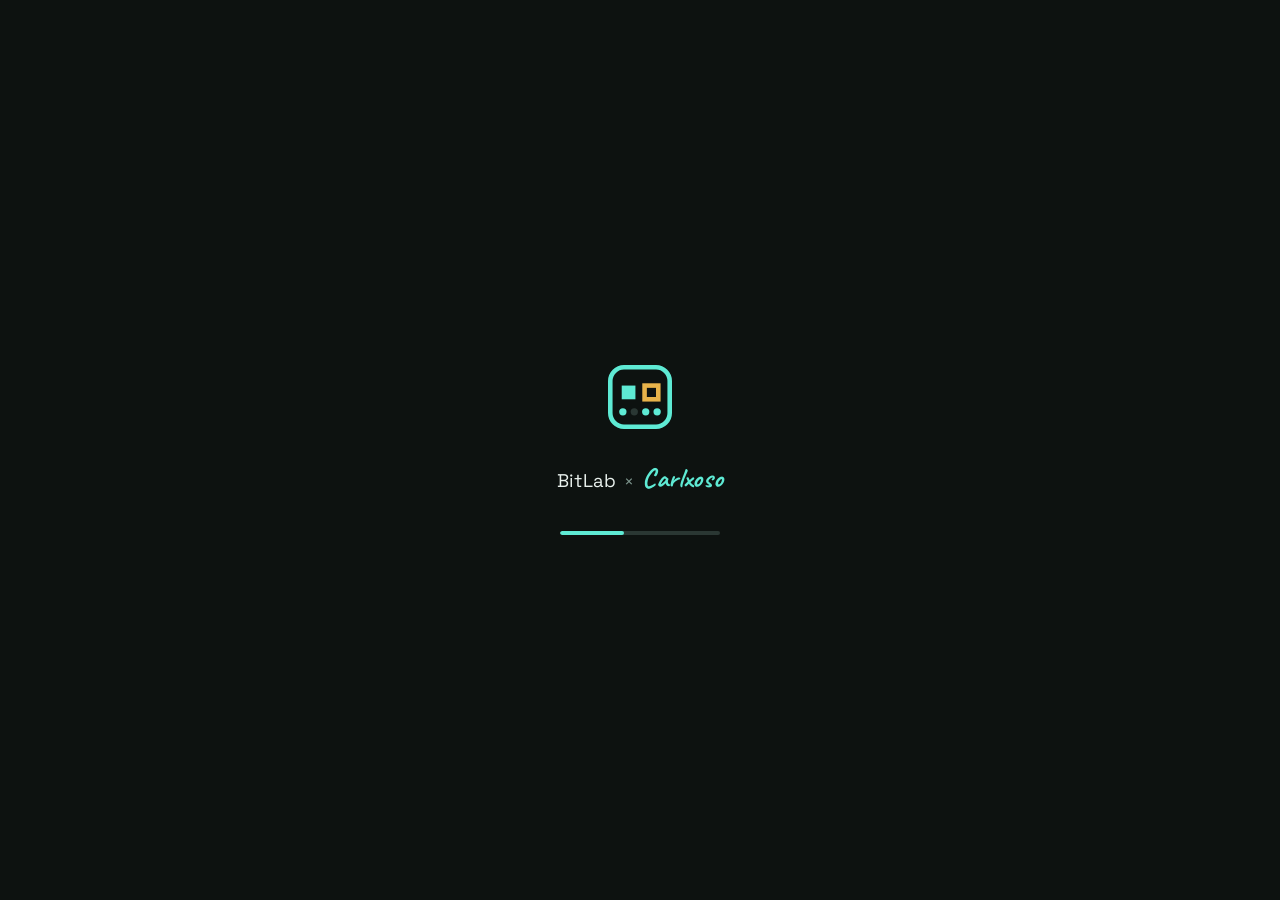
<file: index.html>
<!DOCTYPE html>
<html lang="es">
<head>
<meta charset="UTF-8">
<meta name="viewport" content="width=device-width, initial-scale=1.0">
<title>BitLab · Conversor de bases y tablas de verdad</title>
<link rel="icon" type="image/x-icon" href="assets/favicon.ico">
<link rel="stylesheet" href="style.css?v=5">
<link rel="preconnect" href="https://fonts.googleapis.com">
<link href="https://fonts.googleapis.com/css2?family=Space+Grotesk:wght@400;500;600;700&family=JetBrains+Mono:wght@400;500;600;700&family=Caveat:wght@600;700&display=swap" rel="stylesheet">
</head>
<body>

<div id="loading-screen" class="loading-screen" aria-hidden="true">
  <div class="loading-content">
    <svg class="loading-logo" width="64" height="64" viewBox="0 0 28 28" fill="none">
      <rect x="1" y="1" width="26" height="26" rx="6" stroke="#5EEAD4" stroke-width="2"/>
      <rect x="6" y="9" width="6" height="6" fill="#5EEAD4"/>
      <rect x="16" y="9" width="6" height="6" stroke="#E8B34A" stroke-width="2"/>
      <circle cx="6.5" cy="20.5" r="1.6" fill="#5EEAD4"/>
      <circle cx="11.5" cy="20.5" r="1.6" fill="#2A3733"/>
      <circle cx="16.5" cy="20.5" r="1.6" fill="#5EEAD4"/>
      <circle cx="21.5" cy="20.5" r="1.6" fill="#5EEAD4"/>
    </svg>
    <p class="loading-text">BitLab <span class="loading-x">×</span> <span class="loading-name">Carlxoso</span></p>
    <div class="loading-bar"><div class="loading-bar-fill"></div></div>
  </div>
</div>

<header class="topbar">
  <div class="brand">
    <svg class="brand-mark" width="28" height="28" viewBox="0 0 28 28" fill="none">
      <rect x="1" y="1" width="26" height="26" rx="6" stroke="#5EEAD4" stroke-width="2"/>
      <rect x="6" y="9" width="6" height="6" fill="#5EEAD4"/>
      <rect x="16" y="9" width="6" height="6" stroke="#E8B34A" stroke-width="2"/>
      <circle cx="6.5" cy="20.5" r="1.6" fill="#5EEAD4"/>
      <circle cx="11.5" cy="20.5" r="1.6" fill="#2A3733"/>
      <circle cx="16.5" cy="20.5" r="1.6" fill="#5EEAD4"/>
      <circle cx="21.5" cy="20.5" r="1.6" fill="#5EEAD4"/>
    </svg>
    <span class="brand-name">Bit<span>Lab</span></span>
  </div>
  <nav class="tabs" role="tablist" aria-label="Secciones">
    <button class="tab active" data-tab="conversor" role="tab" aria-selected="true">Conversor de bases</button>
    <button class="tab" data-tab="aritmetica" role="tab" aria-selected="false">Aritmética binaria</button>
    <button class="tab" data-tab="complementos" role="tab" aria-selected="false">Complementos</button>
    <button class="tab" data-tab="verdad" role="tab" aria-selected="false">Tabla de verdad</button>
    <button class="tab" data-tab="postulados" role="tab" aria-selected="false">Postulados booleanos</button>
    <button class="tab" data-tab="acerca" role="tab" aria-selected="false">Acerca</button>
  </nav>
</header>

<main>

  <!-- ===================== CONVERSOR ===================== -->
  <section id="panel-conversor" class="panel active">
    <div class="panel-head">
      <h1>Conversor de bases numéricas</h1>
      <p>Elegí el tipo de conversión, ingresá el valor y mirá el proceso completo, paso a paso.</p>
    </div>

    <div class="mode-chip-groups" id="mode-chips">
      <div class="chip-group">
        <span class="chip-group-label">Binario</span>
        <div class="chip-row">
          <button class="chip active" data-mode="bin2dec">Binario → Decimal</button>
          <button class="chip" data-mode="bin2hex">Binario → Hexadecimal</button>
          <button class="chip" data-mode="bin2oct">Binario → Octal</button>
        </div>
      </div>
      <div class="chip-group">
        <span class="chip-group-label">Decimal</span>
        <div class="chip-row">
          <button class="chip" data-mode="dec2bin">Decimal → Binario</button>
          <button class="chip" data-mode="dec2hex">Decimal → Hexadecimal</button>
          <button class="chip" data-mode="dec2oct">Decimal → Octal</button>
        </div>
      </div>
      <div class="chip-group">
        <span class="chip-group-label">Hexadecimal</span>
        <div class="chip-row">
          <button class="chip" data-mode="hex2dec">Hexadecimal → Decimal</button>
          <button class="chip" data-mode="hex2bin">Hexadecimal → Binario</button>
        </div>
      </div>
      <div class="chip-group">
        <span class="chip-group-label">Octal</span>
        <div class="chip-row">
          <button class="chip" data-mode="oct2dec">Octal → Decimal</button>
          <button class="chip" data-mode="oct2bin">Octal → Binario</button>
        </div>
      </div>
    </div>

    <form id="conv-form" class="conv-form">
      <label for="conv-input" id="conv-label">Valor en binario</label>
      <div class="input-row">
        <input id="conv-input" type="text" inputmode="text" placeholder="Ej: 101101" autocomplete="off">
        <button type="button" class="btn-secondary" id="conv-clear">Limpiar</button>
        <button type="submit" class="btn-primary">Convertir</button>
      </div>
      <p class="error" id="conv-error" aria-live="polite"></p>
    </form>

    <div id="conv-result" class="conv-result" hidden>
      <div class="result-banner">
        <span class="result-label" id="result-label">Resultado</span>
        <span class="result-value" id="result-value"></span>
      </div>
      <div id="conv-process" class="conv-process"></div>
    </div>
  </section>

  <!-- ===================== ARITMÉTICA BINARIA ===================== -->
  <section id="panel-aritmetica" class="panel">
    <div class="panel-head">
      <h1>Aritmética binaria</h1>
      <p>Suma, resta y multiplicación de números binarios, columna por columna, mostrando cada acarreo o préstamo.</p>
    </div>

    <div class="mode-chips" id="arith-chips">
      <button class="chip active" data-mode="suma">Suma</button>
      <button class="chip" data-mode="resta">Resta</button>
      <button class="chip" data-mode="mult">Multiplicación</button>
    </div>

    <form id="arith-form" class="conv-form">
      <label for="arith-a">Número A (binario)</label>
      <div class="input-row">
        <input id="arith-a" type="text" placeholder="Ej: 1011" autocomplete="off">
        <span class="op-symbol" id="arith-op">+</span>
        <input id="arith-b" type="text" placeholder="Ej: 0110" autocomplete="off">
        <button type="button" class="btn-secondary" id="arith-clear">Limpiar</button>
        <button type="submit" class="btn-primary">Calcular</button>
      </div>
      <p class="error" id="arith-error" aria-live="polite"></p>
    </form>

    <div id="arith-result" class="conv-result" hidden>
      <div class="result-banner">
        <span class="result-label" id="arith-result-label">Resultado</span>
        <span class="result-value" id="arith-result-value"></span>
      </div>
      <div id="arith-process" class="conv-process"></div>
    </div>
  </section>

  <!-- ===================== COMPLEMENTOS ===================== -->
  <section id="panel-complementos" class="panel">
    <div class="panel-head">
      <h1>Complemento a 1, a 2 y resta</h1>
      <p>Calculá el complemento de un binario, o resolvé una resta usando el método de complemento a 1 o a 2, con cada paso explicado.</p>
    </div>

    <div class="mode-chips" id="comp-chips">
      <button class="chip active" data-mode="c1">Complemento a 1</button>
      <button class="chip" data-mode="c2">Complemento a 2</button>
      <button class="chip" data-mode="resta_c1">Resta con complemento a 1</button>
      <button class="chip" data-mode="resta_c2">Resta con complemento a 2</button>
      <button class="chip" data-mode="comparar">Comparar los 3 métodos</button>
    </div>

    <form id="comp-form" class="conv-form">
      <label for="comp-a" id="comp-label-a">Número (binario)</label>
      <div class="input-row">
        <input id="comp-a" type="text" placeholder="Ej: 1010" autocomplete="off">
        <span class="op-symbol" id="comp-op" hidden>−</span>
        <input id="comp-b" type="text" placeholder="Ej: 0110" autocomplete="off" hidden>
        <button type="button" class="btn-secondary" id="comp-clear">Limpiar</button>
        <button type="submit" class="btn-primary">Calcular</button>
      </div>
      <p class="error" id="comp-error" aria-live="polite"></p>
    </form>

    <div id="comp-result" class="conv-result" hidden>
      <div class="result-banner">
        <span class="result-label" id="comp-result-label">Resultado</span>
        <span class="result-value" id="comp-result-value"></span>
      </div>
      <div id="comp-process" class="conv-process"></div>
    </div>
  </section>

  <!-- ===================== TABLA DE VERDAD ===================== -->
  <section id="panel-verdad" class="panel">
    <div class="panel-head">
      <h1>Tabla de verdad</h1>
      <p>Escribí una expresión lógica y generá su tabla de verdad completa, con cada subexpresión resuelta en orden.</p>
    </div>

    <form id="tt-form" class="conv-form">
      <label for="tt-input">Expresión lógica</label>
      <div class="input-row">
        <input id="tt-input" type="text" placeholder="Ej: (A AND B) OR NOT C" autocomplete="off">
        <button type="button" class="btn-secondary" id="tt-clear">Limpiar</button>
        <button type="submit" class="btn-primary">Resolver</button>
      </div>
      <p class="hint">
        Operadores admitidos — NOT: <code>! ¬ ~ NOT</code> · AND: <code>& ∧ * AND</code> · OR: <code>| ∨ + OR</code> ·
        XOR: <code>^ XOR</code> · Implica: <code>-&gt; IMPLICA</code> · Doble implicación: <code>&lt;-&gt; SII</code>.
        Variables: cualquier letra mayúscula.
      </p>
      <p class="error" id="tt-error" aria-live="polite"></p>
    </form>

    <div id="tt-result" class="tt-result" hidden>
      <div id="tt-steps" class="tt-steps"></div>
      <div class="table-wrap">
        <table id="tt-table"></table>
      </div>
    </div>
  </section>

  <!-- ===================== POSTULADOS BOOLEANOS ===================== -->
  <section id="panel-postulados" class="panel">
    <div class="panel-head">
      <h1>Simplificación por postulados básicos</h1>
      <p>Escribí una función booleana y se va a simplificar aplicando identidad, nulo, idempotencia y complemento, mostrando cada paso hasta llegar a la mínima expresión.</p>
    </div>

    <div class="postulates-legend">
      <div class="legend-item"><span class="legend-rule">X · 1 = X</span><span class="legend-name">Identidad</span></div>
      <div class="legend-item"><span class="legend-rule">X + 0 = X</span><span class="legend-name">Identidad</span></div>
      <div class="legend-item"><span class="legend-rule">X · 0 = 0</span><span class="legend-name">Nulo</span></div>
      <div class="legend-item"><span class="legend-rule">X + 1 = 1</span><span class="legend-name">Nulo</span></div>
      <div class="legend-item"><span class="legend-rule">X · X = X</span><span class="legend-name">Idempotencia</span></div>
      <div class="legend-item"><span class="legend-rule">X + X = X</span><span class="legend-name">Idempotencia</span></div>
      <div class="legend-item"><span class="legend-rule">X · X' = 0</span><span class="legend-name">Complemento</span></div>
      <div class="legend-item"><span class="legend-rule">X + X' = 1</span><span class="legend-name">Complemento</span></div>
      <div class="legend-item"><span class="legend-rule">(X')' = X</span><span class="legend-name">Doble negación</span></div>
    </div>

    <form id="post-form" class="conv-form">
      <label for="post-input">Función booleana (F = …)</label>
      <div class="input-row">
        <input id="post-input" type="text" placeholder="Ej: (a·1)·(b·b)·(c·1)+(a·0)·(b·1)" autocomplete="off">
        <button type="button" class="btn-secondary" id="post-clear">Limpiar</button>
        <button type="submit" class="btn-primary">Simplificar</button>
      </div>
      <p class="hint">Operadores: <code>·</code> o <code>*</code> para AND, <code>+</code> para OR, apóstrofe <code>'</code> (o <code>!</code>) para el complemento. Constantes: <code>0</code> y <code>1</code>. Variables: cualquier letra.</p>
      <div class="bridge-note" style="margin-top:12px">
        Ejemplo correcto: <code>(a.1)*(b.b)*(c.1)+(a.0)*(b.1)</code>
        <br><br>
        <b>Errores comunes que hacen que no lo reconozca:</b>
        <ul style="margin:8px 0 0; padding-left:18px">
          <li>Escribir <code>F =</code> o el número del ejercicio delante — poné solo lo que está a la derecha del igual.</li>
          <li>Que falte cerrar algún paréntesis — tiene que haber la misma cantidad de <code>(</code> que de <code>)</code>.</li>
          <li>Usar <code>x</code> para multiplicar en vez de <code>.</code>, <code>*</code> o <code>·</code>.</li>
          <li>Variables de más de una letra pegada a un número raro (usá solo a, b, c, d…).</li>
        </ul>
      </div>
      <p class="error" id="post-error" aria-live="polite"></p>
    </form>

    <div id="post-result" class="conv-result" hidden>
      <div class="result-banner">
        <span class="result-label">Función simplificada</span>
        <span class="result-value" id="post-result-value"></span>
      </div>
      <div id="post-process" class="conv-process"></div>
    </div>
  </section>

  <!-- ===================== ACERCA ===================== -->
  <section id="panel-acerca" class="panel">
    <div class="panel-head">
      <h1>Sobre BitLab</h1>
      <p>Una caja de herramientas pensada para materias de sistemas digitales y arquitectura de computadoras.</p>
    </div>
    <div class="about-grid">
      <div class="about-card">
        <h2>Qué resuelve hoy</h2>
        <ul>
          <li>Conversiones entre binario, decimal, hexadecimal y octal.</li>
          <li>Divisiones sucesivas mostradas en escalerita, tal como se resuelven a mano.</li>
          <li>Suma, resta y multiplicación binaria con acarreo o préstamo, columna por columna.</li>
          <li>Complemento a 1, complemento a 2, y resta usando ambos métodos.</li>
          <li>Tablas de verdad con cada subexpresión desglosada por columna.</li>
          <li>Simplificación de funciones booleanas por postulados básicos (identidad, nulo, idempotencia, complemento), con cada reducción explicada.</li>
        </ul>
      </div>
      <div class="about-card">
        <h2>Pensada para crecer</h2>
        <p>El código está separado por módulos (conversiones, lógica proposicional e interfaz), así que sumar
        una nueva herramienta —complemento a dos, mapas de Karnaugh, código Gray, IEEE 754— es agregar un
        módulo nuevo sin tocar el resto.</p>
      </div>
    </div>
  </section>

</main>

<footer class="footer">
  <span>BitLab</span>
  <span class="dot">·</span>
  <span>Hecho por Carlxoso</span>
</footer>

<script src="converters.js?v=5"></script>
<script src="arithmetic.js?v=5"></script>
<script src="complement.js?v=5"></script>
<script src="logic.js?v=5"></script>
<script src="postulates.js?v=5"></script>
<script src="app.js?v=5"></script>
</body>
</html>
</file>
<file: style.css>
:root{
  --bg: #0D1210;
  --surface: #141B18;
  --surface-2: #182019;
  --border: #2A3733;
  --text: #E8F0EC;
  --muted: #7C948C;
  --accent: #5EEAD4;
  --accent-dim: #2E4842;
  --amber: #E8B34A;
  --amber-dim: #4A3B1F;
  --danger: #E8664A;
  --radius: 10px;
  --mono: 'JetBrains Mono', ui-monospace, monospace;
  --display: 'Space Grotesk', system-ui, sans-serif;
}

*{ box-sizing: border-box; }

[hidden]{ display: none !important; }

html{ scroll-behavior: smooth; }

body{
  margin:0;
  background: var(--bg);
  background-image:
    linear-gradient(rgba(94,234,212,0.03) 1px, transparent 1px),
    linear-gradient(90deg, rgba(94,234,212,0.03) 1px, transparent 1px);
  background-size: 36px 36px;
  color: var(--text);
  font-family: var(--display);
  line-height: 1.5;
  min-height: 100vh;
  display:flex;
  flex-direction: column;
}

:focus-visible{
  outline: 2px solid var(--accent);
  outline-offset: 2px;
}

/* ---------- LOADING SCREEN ---------- */
.loading-screen{
  position: fixed; inset: 0; z-index: 9999;
  background: var(--bg);
  display:flex; align-items:center; justify-content:center;
  transition: opacity .6s ease, visibility .6s ease;
}
.loading-screen.hide{ opacity: 0; visibility: hidden; pointer-events: none; }
.loading-content{ display:flex; flex-direction:column; align-items:center; gap: 18px; }
.loading-logo{ animation: pulse-logo 1.4s ease-in-out infinite; }
@keyframes pulse-logo{ 0%, 100%{ transform: scale(1); opacity:1; } 50%{ transform: scale(1.1); opacity:.7; } }
.loading-text{ font-family: var(--display); font-size: 1.15rem; color: var(--text); letter-spacing: 0.01em; display:flex; align-items:baseline; gap: 8px; }
.loading-x{ color: var(--muted); font-size: 1rem; }
.loading-name{ font-family: 'Caveat', cursive; font-weight: 700; font-size: 1.7rem; color: var(--accent); line-height: 1; }
.loading-bar{ width: 160px; height: 4px; background: var(--border); border-radius: 999px; overflow: hidden; }
.loading-bar-fill{ height:100%; width: 40%; background: var(--accent); border-radius: 999px; animation: loading-slide 1.1s ease-in-out infinite; }
@keyframes loading-slide{ 0%{ transform: translateX(-120%); } 100%{ transform: translateX(360%); } }

/* ---------- TOPBAR ---------- */
.topbar{
  display:flex;
  align-items:center;
  justify-content: space-between;
  gap: 24px;
  padding: 18px 32px;
  border-bottom: 1px solid var(--border);
  flex-wrap: wrap;
}
.brand{ display:flex; align-items:center; gap:10px; }
.brand-name{ font-size: 1.25rem; font-weight: 700; letter-spacing: -0.01em; }
.brand-name span{ color: var(--accent); }

.tabs{ display:flex; gap:4px; background: var(--surface); padding:4px; border-radius: 999px; border:1px solid var(--border); }
.tab{
  font-family: var(--display);
  background: transparent;
  border: none;
  color: var(--muted);
  padding: 8px 18px;
  border-radius: 999px;
  font-size: 0.9rem;
  font-weight: 500;
  cursor: pointer;
  transition: color .15s ease, background .15s ease;
}
.tab:hover{ color: var(--text); }
.tab.active{ background: var(--accent-dim); color: var(--accent); }

/* ---------- MAIN / PANELS ---------- */
main{ flex:1; max-width: 920px; width:100%; margin: 0 auto; padding: 40px 24px 80px; }

.panel{ display:none; }
.panel.active{ display:block; animation: fade-in .25s ease; }
@keyframes fade-in{ from{ opacity:0; transform: translateY(4px); } to{ opacity:1; transform:none; } }

.panel-head h1{ font-size: 1.9rem; margin: 0 0 8px; letter-spacing: -0.01em; }
.panel-head p{ color: var(--muted); margin: 0 0 28px; max-width: 60ch; }

/* ---------- MODE CHIPS ---------- */
.mode-chips{ display:flex; flex-wrap:wrap; gap:8px; margin-bottom: 28px; }
.chip{
  font-family: var(--mono);
  font-size: 0.82rem;
  background: var(--surface);
  border: 1px solid var(--border);
  color: var(--muted);
  padding: 9px 14px;
  border-radius: 8px;
  cursor:pointer;
  transition: border-color .15s ease, color .15s ease, background .15s ease;
}
.chip:hover{ border-color: var(--accent); color: var(--text); }
.chip.active{ border-color: var(--accent); color: var(--accent); background: var(--accent-dim); }

.chip-divider{ width: 1px; align-self: stretch; background: var(--border); margin: 0 2px; }

.mode-chip-groups{ display:flex; flex-direction:column; gap: 16px; margin-bottom: 28px; }
.chip-group-label{
  display:block; font-family: var(--mono); font-size: 0.72rem;
  text-transform: uppercase; letter-spacing: 0.09em; color: var(--muted);
  margin-bottom: 8px;
}
.chip-row{ display:flex; flex-wrap:wrap; gap: 8px; }

/* ---------- FORM ---------- */
.conv-form{ margin-bottom: 12px; }
.conv-form label{ display:block; font-size: 0.85rem; color: var(--muted); margin-bottom: 8px; }
.input-row{ display:flex; gap:10px; }
#conv-input, #tt-input, #arith-a, #arith-b, #comp-a, #comp-b, #post-input{
  flex:1;
  background: var(--surface);
  border: 1px solid var(--border);
  border-radius: var(--radius);
  padding: 14px 16px;
  color: var(--text);
  font-family: var(--mono);
  font-size: 1.05rem;
  letter-spacing: 0.03em;
  transition: border-color .15s ease;
}
#conv-input:focus, #tt-input:focus, #arith-a:focus, #arith-b:focus, #comp-a:focus, #comp-b:focus, #post-input:focus{ border-color: var(--accent); outline:none; }

.btn-primary{
  font-family: var(--display);
  font-weight: 600;
  font-size: 0.95rem;
  background: var(--accent);
  color: #06231D;
  border:none;
  border-radius: var(--radius);
  padding: 0 24px;
  cursor:pointer;
  transition: transform .1s ease, box-shadow .15s ease;
}
.btn-primary:hover{ box-shadow: 0 0 0 3px var(--accent-dim); }
.btn-primary:active{ transform: scale(0.97); }

.btn-secondary{
  font-family: var(--display);
  font-weight: 500;
  font-size: 0.9rem;
  background: transparent;
  color: var(--muted);
  border: 1px solid var(--border);
  border-radius: var(--radius);
  padding: 0 18px;
  cursor:pointer;
  transition: border-color .15s ease, color .15s ease;
  white-space: nowrap;
}
.btn-secondary:hover{ border-color: var(--danger); color: var(--danger); }
.btn-secondary:active{ transform: scale(0.97); }

.error{ color: var(--danger); font-family: var(--mono); font-size: 0.85rem; min-height: 1.2em; margin: 10px 2px 0; }
.hint{ color: var(--muted); font-size: 0.82rem; margin: 12px 2px 0; }
.hint code{ background: var(--surface); border:1px solid var(--border); border-radius:4px; padding: 1px 5px; font-family: var(--mono); color: var(--text); }

/* ---------- RESULT ---------- */
.conv-result{ margin-top: 32px; }
.result-banner{
  display:flex; align-items:baseline; justify-content: space-between;
  background: var(--surface);
  border: 1px solid var(--accent-dim);
  border-left: 4px solid var(--accent);
  border-radius: var(--radius);
  padding: 18px 22px;
  margin-bottom: 24px;
}
.result-label{ color: var(--muted); font-size: 0.85rem; }
.result-value{ font-family: var(--mono); font-size: 1.6rem; color: var(--accent); letter-spacing: 0.04em; font-weight: 600; word-break: break-all; }

.conv-process{ display:flex; flex-direction: column; gap: 18px; }

/* ---- Positional expansion (bin2dec / hex2dec / oct2dec) ---- */
.expansion{ background: var(--surface); border:1px solid var(--border); border-radius: var(--radius); padding: 20px; overflow-x:auto; }
.expansion-row{ display:flex; gap: 14px; font-family: var(--mono); white-space:nowrap; }
.digit-col{ display:flex; flex-direction: column; align-items:center; gap:6px; min-width: 54px; }
.digit-col .digit{ font-size: 1.3rem; font-weight:600; color: var(--text); border:1px solid var(--border); background: var(--surface-2); border-radius:6px; width:100%; text-align:center; padding: 6px 0; }
.digit-col .power{ font-size: 0.75rem; color: var(--muted); }
.digit-col .prod{ font-size: 0.8rem; color: var(--amber); }
.expansion-sum{ margin-top: 16px; padding-top: 14px; border-top: 1px dashed var(--border); font-family: var(--mono); color: var(--muted); font-size: 0.9rem; }
.expansion-sum b{ color: var(--accent); }

/* ---- Staircase (division ladder) for dec2bin / dec2hex / dec2oct ---- */
.staircase{ background: var(--surface); border:1px solid var(--border); border-radius: var(--radius); padding: 24px; overflow-x:auto; }
.stair-step{
  display:flex; align-items:center; gap: 10px;
  font-family: var(--mono); font-size: 1.05rem;
  padding: 6px 0;
}
.stair-step .dividend{ min-width: 90px; text-align:right; color: var(--text); }
.bracket{
  display:flex; align-items:flex-start;
  border-left: 2px solid var(--text);
  border-top: 2px solid var(--text);
  padding: 2px 10px 4px 8px;
}
.bracket .divisor{ color: var(--muted); }
.stair-step .eq{ color: var(--muted); }
.stair-step .quotient{ color: var(--text); font-weight:600; }
.stair-step .remainder{
  margin-left: 4px;
  color: var(--amber);
  background: var(--amber-dim);
  border-radius: 5px;
  padding: 2px 9px;
  font-weight: 600;
}
.stair-step.indent{ margin-left: 28px; }
.staircase-readout{
  margin-top: 18px; padding-top: 16px; border-top: 1px dashed var(--border);
  font-family: var(--mono); color: var(--muted); font-size: 0.9rem;
}
.staircase-readout b{ color: var(--accent); }
.readout-chip{ display:inline-block; background: var(--amber-dim); color:var(--amber); border-radius:5px; padding:1px 7px; margin: 0 2px; font-weight:600; }

/* ---- Bridge conversions (bin<->hex<->oct via decimal) ---- */
.bridge-note{ font-family: var(--mono); font-size: 0.85rem; color: var(--muted); background: var(--surface); border:1px solid var(--border); border-radius: var(--radius); padding: 14px 18px; }
.bridge-note b{ color: var(--accent); }
.bridge-chain{ display:flex; align-items:center; gap:10px; flex-wrap:wrap; margin-top: 10px; font-size: 1rem; }
.bridge-chain .node{ background: var(--surface-2); border:1px solid var(--border); border-radius:6px; padding: 6px 12px; color: var(--text); }
.bridge-chain .arrow{ color: var(--muted); }

/* ---------- ARITHMETIC / COMPLEMENT ---------- */
.op-symbol{
  display:flex; align-items:center; justify-content:center;
  font-family: var(--mono); font-size: 1.2rem; color: var(--muted);
  width: 20px; flex-shrink:0;
}

.arith-block{ background: var(--surface); border:1px solid var(--border); border-radius: var(--radius); padding: 22px; overflow-x: auto; -webkit-overflow-scrolling: touch; }
.op-grid{ display:inline-grid; row-gap: 4px; font-family: var(--mono); font-size: 1.15rem; margin-bottom: 18px; }
.op-row{ display:contents; }
.op-label{ display:flex; align-items:center; justify-content:flex-end; padding-right: 10px; color: var(--muted); font-size: 0.85rem; }
.op-cell{ display:flex; align-items:center; justify-content:center; height: 34px; color: var(--text); font-weight:600; }
.op-cell-small{ font-size: 0.75rem; font-weight:500; height:20px; }
.op-line-cell{ border-top: 1px solid var(--border); height: 0; padding-top: 6px; }
.carry-cell{ color: var(--amber) !important; }
.borrow-cell{ color: var(--danger) !important; }

.arith-steps{ margin: 0; padding-left: 20px; color: var(--muted); font-size: 0.88rem; display:flex; flex-direction:column; gap: 6px; }
.arith-steps li b{ color: var(--text); }
.arith-steps li::marker{ color: var(--accent); }
.arith-subtitle{ font-size: 0.95rem; color: var(--accent); margin: 22px 0 10px; font-weight: 600; }

/* ---------- POSTULATES LEGEND ---------- */
.postulates-legend{
  display:grid; grid-template-columns: repeat(auto-fill, minmax(150px, 1fr));
  gap: 8px; margin-bottom: 24px;
}
.legend-item{
  display:flex; flex-direction:column; gap:2px;
  background: var(--surface); border:1px solid var(--border); border-radius: 8px;
  padding: 8px 12px;
}
.legend-rule{ font-family: var(--mono); font-size: 0.92rem; color: var(--accent); font-weight:600; }
.legend-name{ font-size: 0.72rem; color: var(--muted); }
.postulate-snapshot{
  font-family: var(--mono); font-size: 0.92rem; color: var(--accent);
  background: var(--surface-2); border:1px solid var(--border); border-radius: 6px;
  padding: 6px 12px; margin-top: 6px; display:inline-block;
}

/* ---------- TRUTH TABLE ---------- */
.tt-result{ margin-top: 8px; }
.tt-steps{ margin-bottom: 22px; display:flex; flex-direction: column; gap:8px; }
.tt-step-line{ font-family: var(--mono); font-size: 0.88rem; color: var(--muted); }
.tt-step-line b{ color: var(--accent); }

.table-wrap{ overflow-x:auto; border:1px solid var(--border); border-radius: var(--radius); }
table{ border-collapse: collapse; width: 100%; font-family: var(--mono); font-size: 0.92rem; }
th, td{ padding: 10px 16px; text-align:center; border-bottom: 1px solid var(--border); border-right: 1px solid var(--border); white-space: nowrap; }
th:last-child, td:last-child{ border-right:none; }
thead th{ background: var(--surface-2); color: var(--muted); font-weight: 500; }
thead th.var-col{ color: var(--accent); }
thead th.final-col{ color: var(--accent); font-weight:700; }
tbody tr:nth-child(even){ background: rgba(255,255,255,0.015); }
td.final-col{ color: var(--accent); font-weight:700; background: var(--accent-dim); }
td.true{ color: var(--accent); }
td.false{ color: var(--muted); }

/* ---------- ABOUT ---------- */
.about-grid{ display:grid; grid-template-columns: 1fr 1fr; gap: 20px; }
.about-card{ background: var(--surface); border:1px solid var(--border); border-radius: var(--radius); padding: 22px; }
.about-card h2{ font-size: 1.05rem; margin: 0 0 12px; }
.about-card ul{ margin:0; padding-left: 18px; color: var(--muted); }
.about-card li{ margin-bottom: 8px; }
.about-card p{ color: var(--muted); margin:0; }

/* ---------- FOOTER ---------- */
.footer{
  border-top: 1px solid var(--border);
  padding: 18px 32px;
  display:flex; align-items:center; justify-content:center; gap:8px;
  color: var(--muted); font-size: 0.85rem; font-family: var(--mono);
}
.footer .dot{ color: var(--border); }

/* ---------- RESPONSIVE ---------- */
@media (max-width: 640px){
  .topbar{ flex-direction: column; align-items: flex-start; gap:14px; }
  .tabs{ width:100%; overflow-x:auto; }
  .input-row{ flex-direction: column; }
  .btn-primary{ padding: 12px 0; }
  .about-grid{ grid-template-columns: 1fr; }
  .result-banner{ flex-direction: column; align-items: flex-start; gap:6px; }
}

@media (prefers-reduced-motion: reduce){
  *{ animation: none !important; transition: none !important; }
  .loading-screen{ display: none !important; }
}
</file>
